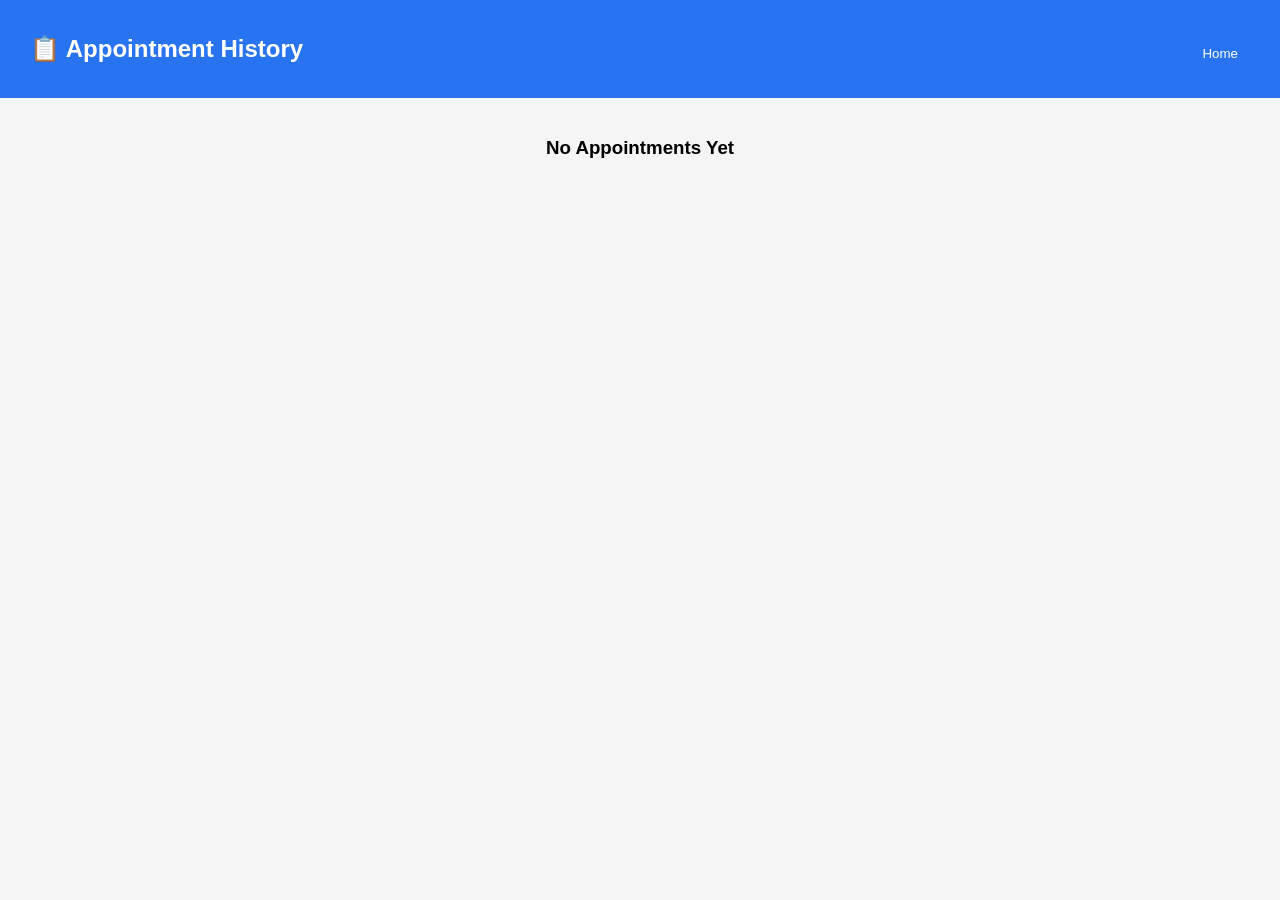
<file: appointments.html>
<!doctype html>
<html lang="en">
  <head>
    <meta charset="UTF-8" />
    <title>Appointment History</title>
    <link rel="stylesheet" href="style.css" />
  </head>
  <body>
    <header>
      <h2>📋 Appointment History</h2>
      <button onclick="goHome()">Home</button>
    </header>

    <section id="appointmentContainer"></section>

    <script src="appointments.js"></script>
  </body>
</html>
</file>
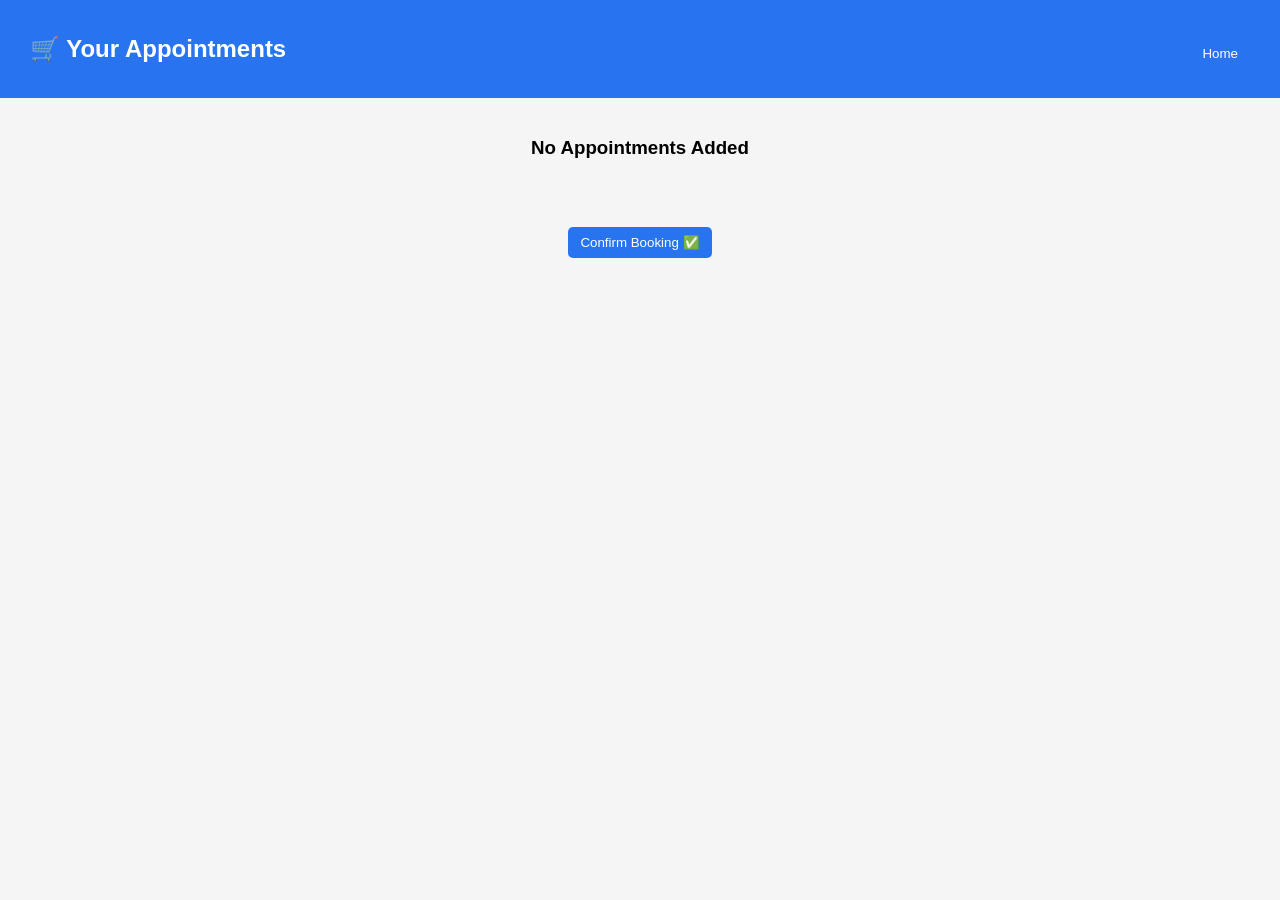
<file: cart.html>
<!doctype html>
<html lang="en">
  <head>
    <meta charset="UTF-8" />
    <title>Your Appointments</title>
    <link rel="stylesheet" href="style.css" />
  </head>
  <body>
    <header>
      <h2>🛒 Your Appointments</h2>
      <button onclick="goHome()">Home</button>
    </header>

    <section id="cartContainer"></section>

    <div style="text-align: center; margin: 20px">
      <button onclick="confirmBooking()">Confirm Booking ✅</button>
    </div>

    <script src="cart.js"></script>
  </body>
</html>
</file>
<file: style.css>
/* 🔹 Reset */
body {
  margin: 0;
  font-family: Arial, sans-serif;
  background: #f5f5f5;
}

/* 🔹 Navbar */
header {
  display: flex;
  justify-content: space-between;
  align-items: center;
  padding: 15px 30px;
  background: #2874f0;
  color: white;
}

header input {
  padding: 8px;
  width: 40%;
  border-radius: 5px;
  border: none;
}

/* 🔹 Banner */
.banner {
  text-align: center;
  padding: 60px 20px;
  background: linear-gradient(to right, #4facfe, #00f2fe);
  color: white;
}

.banner h1 {
  margin: 0;
  font-size: 36px;
}

.banner p {
  font-size: 18px;
}

/* 🔹 Categories */
.categories {
  padding: 20px;
  text-align: center;
}

.category-list div {
  display: inline-block;
  margin: 10px;
  padding: 10px 20px;
  background: white;
  border-radius: 20px;
  cursor: pointer;
  transition: 0.3s;
}

.category-list div:hover {
  background: #2874f0;
  color: white;
}

/* 🔹 Doctor Section */
.doctors {
  padding: 20px;
}

#doctorContainer {
  display: flex;
  gap: 20px;
  flex-wrap: wrap;
  justify-content: center;
}

/* 🔹 Cards (Doctors + Cart) */
.card {
  background: white;
  padding: 15px;
  width: 220px;
  border-radius: 10px;
  text-align: center;
  box-shadow: 0 2px 8px rgba(0, 0, 0, 0.1);
  transition: 0.3s;
}

.card:hover {
  transform: scale(1.05);
}

.card img {
  width: 100%;
  border-radius: 10px;
}

/* 🔹 Buttons */
button {
  margin-top: 10px;
  padding: 8px 12px;
  background: #2874f0;
  color: white;
  border: none;
  border-radius: 5px;
  cursor: pointer;
}

button:hover {
  background: #0b5ed7;
}

/* 🔹 Cart Page */
#cartContainer {
  display: flex;
  flex-wrap: wrap;
  gap: 20px;
  padding: 20px;
  justify-content: center;
}

/* 🔹 Empty Message */
h3 {
  text-align: center;
}

/* 🔹 Responsive (Mobile) */
@media (max-width: 768px) {
  header {
    flex-direction: column;
    gap: 10px;
  }

  header input {
    width: 90%;
  }

  .card {
    width: 90%;
  }
}
#appointmentContainer {
  display: flex;
  flex-wrap: wrap;
  gap: 20px;
  padding: 20px;
  justify-content: center;
}
</file>
